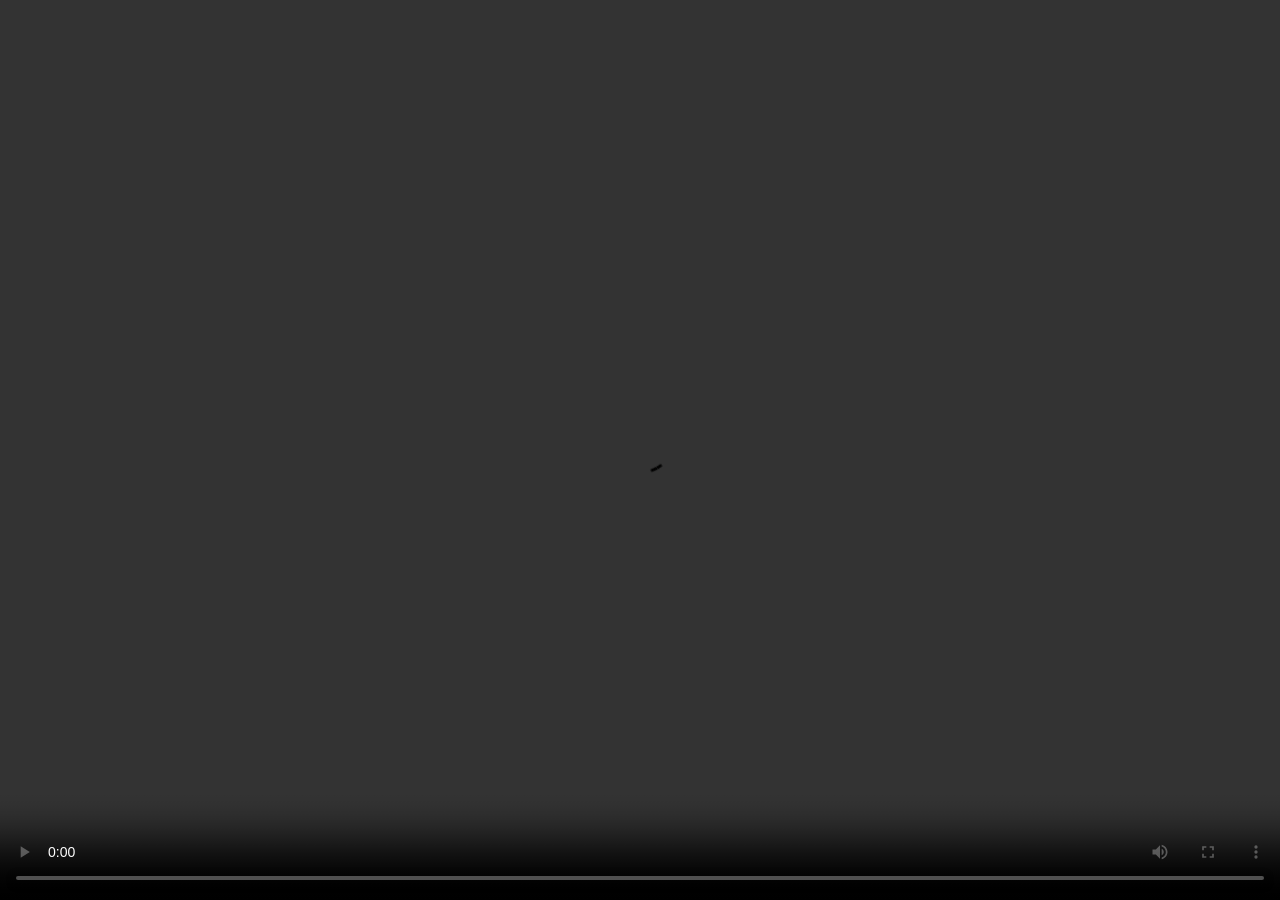
<file: ajax/video-iframe.html>
<!DOCTYPE html>
<html lang="fa">
	
<!-- Mirrored from v3dboy.ir/previews/html/cvup/cvup/ajax/video-iframe.html by HTTrack Website Copier/3.x [XR&CO'2014], Mon, 03 Oct 2022 05:00:20 GMT -->
<head>
		<meta charset="UTF-8">
		<title>پخش ویدئو</title>
		<meta name="viewport" content="width=device-width, initial-scale=1, maximum-scale=1">
		<link rel="stylesheet" href="../css/video-iframe.css" type="text/css">
	</head>

	<body>
		<video controls autoplay >
			<source src="../video/video.mp4" type="video/mp4" />
			مرورگر شما از تگ ویدئو پشتیبانی نمی کند.
		</video>
	</body>

<!-- Mirrored from v3dboy.ir/previews/html/cvup/cvup/ajax/video-iframe.html by HTTrack Website Copier/3.x [XR&CO'2014], Mon, 03 Oct 2022 05:00:46 GMT -->
</html>
</file>
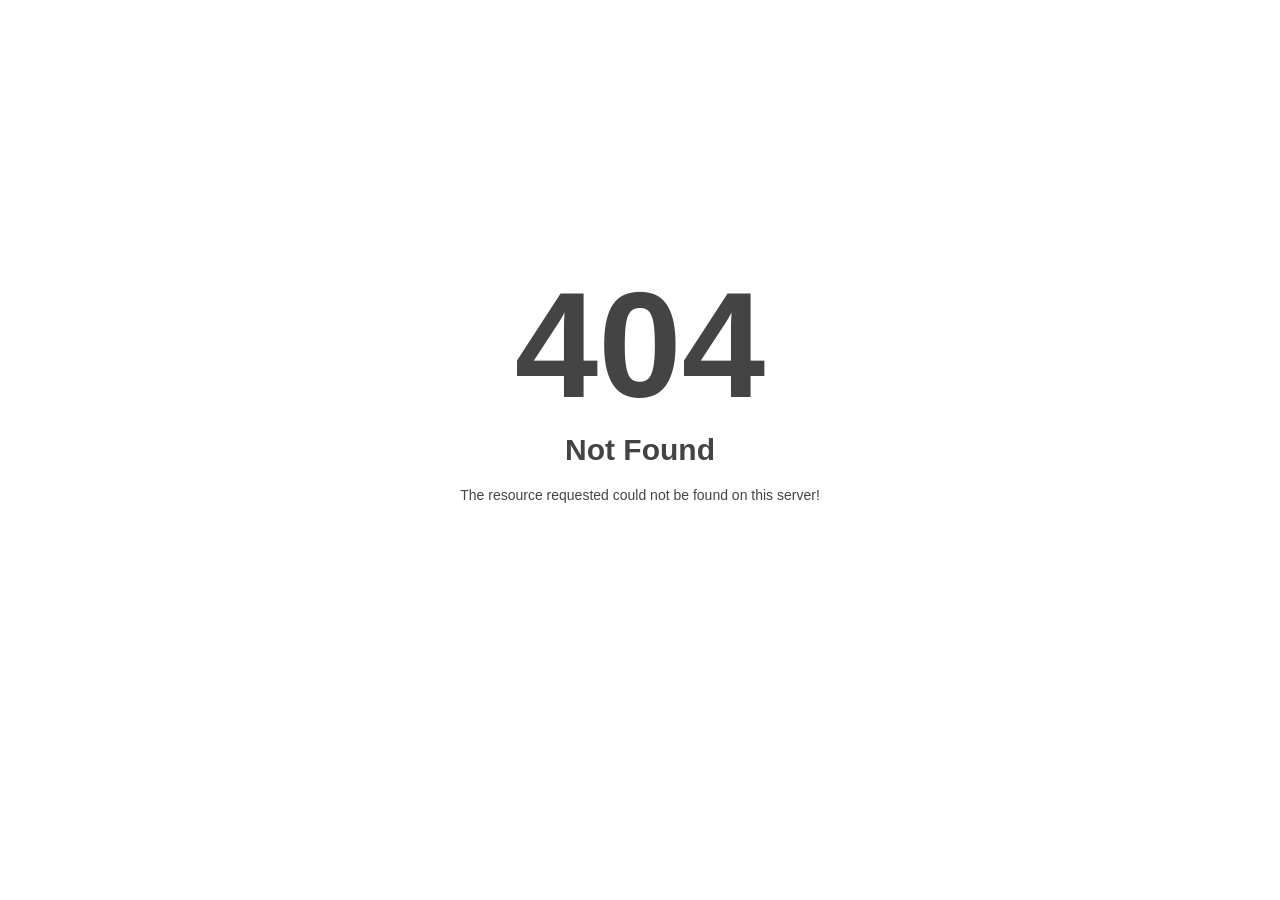
<file: css/owl.video.play.html>
<!DOCTYPE html>
<html style="height:100%">
<head>
<meta name="viewport" content="width=device-width, initial-scale=1, shrink-to-fit=no" />
<title> 404 Not Found
</title></head>
<body style="color: #444; margin:0;font: normal 14px/20px Arial, Helvetica, sans-serif; height:100%; background-color: #fff;">
<div style="height:auto; min-height:100%; ">     <div style="text-align: center; width:800px; margin-left: -400px; position:absolute; top: 30%; left:50%;">
        <h1 style="margin:0; font-size:150px; line-height:150px; font-weight:bold;">404</h1>
<h2 style="margin-top:20px;font-size: 30px;">Not Found
</h2>
<p>The resource requested could not be found on this server!</p>
</div></div></body></html>
</file>
<file: css/video-iframe.css>
* {
	margin: 0;
	padding: 0;
	outline: 0;
}
html, body {
	height: 100%;
}
body {
	background: #000;
	overflow: hidden;
}
video {
	width: 100%;
	height: 100%;
	vertical-align: top;
}
</file>
